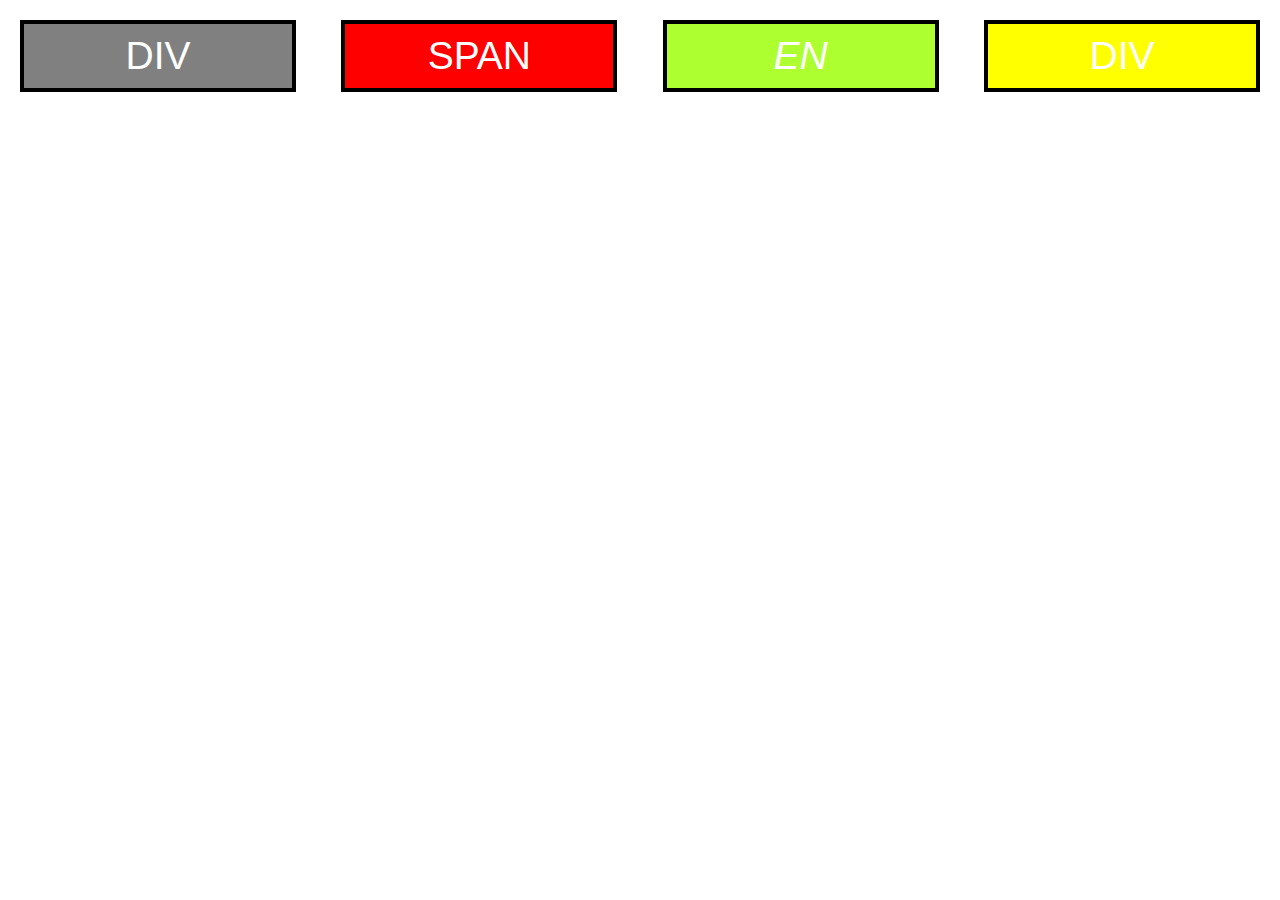
<file: Testes html/Teste flexbox/index.html>
<!DOCTYPE html>
<html lang="en">
<head>
    <meta charset="UTF-8">
    <meta name="viewport" content="width=device-width, initial-scale=1.0">
    <title>Document</title>
    <style>
        html {
            box-sizing: border-box;
            font: 15px arial
        }

        body {
            margin: 20px
        }
        
        .container {
            display: flex;
            flex-direction: row;
            justify-content: space-between;
        }
    
        .box {
            color: white;
            border: 4px solid black;
            font-size: 2.6rem;
            padding: 10px;
            width: 20%;
            text-align: center;
        }

        .box1 {
            background-color: gray;
        }

        .box2 {
            background-color: red;
        }

        .box3 {
            background-color: greenyellow;
        }

        .box4 {
            background-color: yellow;
        }

        .box5 {
            background-color: darkorange;
        }
    </style>
</head>
<body>
    <div class="container">
        <div class="box box1">DIV</div>
        <span class="box box2">SPAN</span>
        <em class="box box3">EN</em>
        <div class="box box4">DIV</div>
    </div>
</body>
</html>
</file>
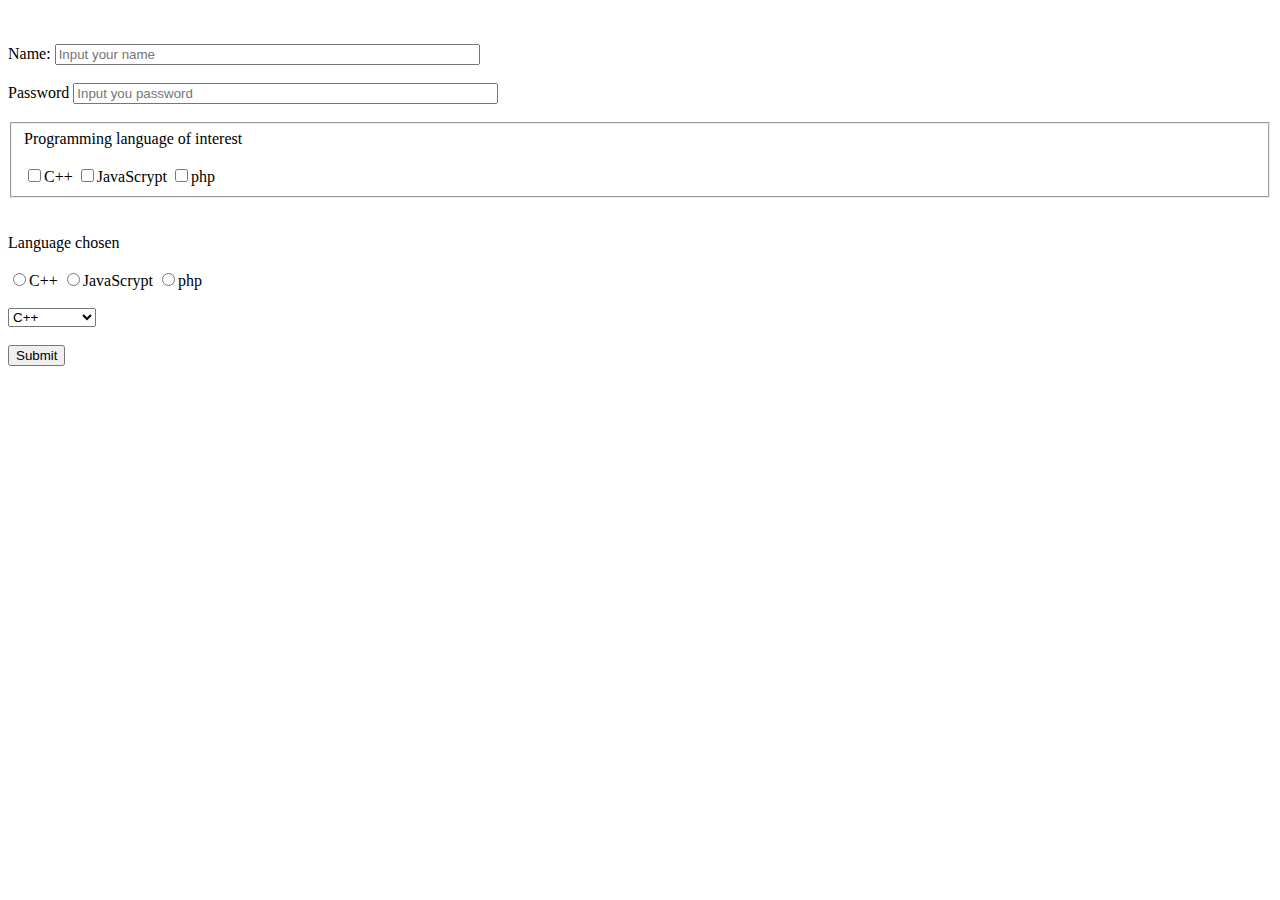
<file: Testes html/Teste form/index.html>
<!DOCTYPE html>
<html lang="en">
<head>
    <meta charset="UTF-8">
    <meta name="viewport" content="width=device-width, initial-scale=1.0">
    <title>Document</title>
</head>
<body>
    
    <form action="" method="post">

        <br><br>
        <label for="name">Name:</label>
        <input type="text" name="name" placeholder="Input your name" size="50" maxlength="50">
        
        <br><br>

        <label for="password">Password</label>
        <input type="text" type="password" name="password" placeholder="Input you password" size="50" maxlength="50">

        <br><br>

        <fieldset widht="100">

            <label for="language">Programming language of interest</label>

            <br><br>

            <input type="checkbox" name="language" value="C++">C++
            <input type="checkbox" name="language" value="JavaScrypt">JavaScrypt
            <input type="checkbox" name="language" value="php">php

        </fieldset>

        <br><br>

        <label for="choosenlanguage">Language chosen</label>

        <br><br>

        <input type="radio" name="choosenlanguage" value="C++">C++
        <input type="radio" name="choosenlanguage" value="JavaScrypt">JavaScrypt
        <input type="radio" name="choosenlanguage" value="php">php

        <br><br>

        <select name="school">
            <option value="C++">C++</option>
            <option value="JavaScrypt">JavaScrypt</option>
            <option value="php">php</option>
        </select>

        <br><br>

        <input type="submit" name="submitdata" id="submitbutton" value="Submit">
    </form>

</body>
</html>
</file>
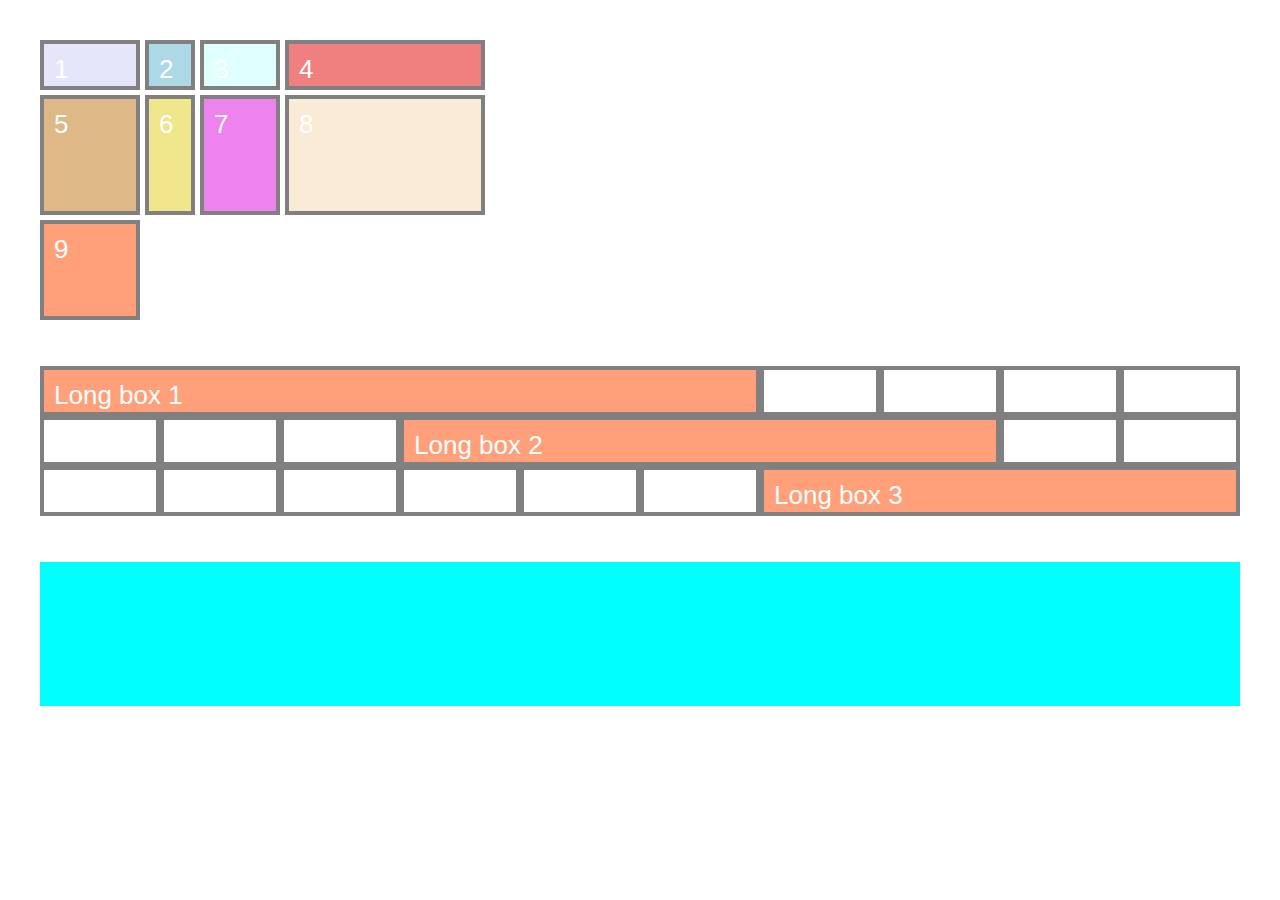
<file: Testes html/Teste grid/index.html>
<!DOCTYPE html>
<html lang="en">
<head>
    <meta charset="UTF-8">
    <meta name="viewport" content="width=device-width, initial-scale=1.0">
    <title>Document</title>
    <style>
        html {
            font-size: 10px;
            box-sizing: border-box;
        }

        body {
            font: 20px arial;
            background: white;
            color: gray;
            margin: 40px;
        }

        .box {
            color: white;
            border: 4px solid gray;
            font-size: 2.6rem;
            padding: 10px;
        }

        .box1 {
            background: lavender;
        }

        .box2 {
            background: lightblue;
        }

        .box3 {
            background: lightcyan;
        }

        .box4 {
            background: lightcoral;
        }

        .box5 {
            background: burlywood;
        }

        .box6 {
            background: khaki;
        }

        .box7 {
            background: violet;
        }

        .box8 {
            background: antiquewhite;
        }

        .box9 {
            background: lightsalmon;
        }

        .box10 {
            background: lightsalmon;
            grid-column-start: 1;
            grid-column-end: 7;
        }

        .box11 {
            background: lightsalmon;
            grid-column-start: 4;
            grid-column-end: 9;
            grid-row-start: 2;
            grid-row-end: 2;

        }

        .box12 {
            background: lightsalmon;
            grid-column-start: 7;
            grid-column-end: 11;
            grid-row-start: 3;
            grid-row-end: 3;
        }

        .box13 {
            background: lightsalmon;
        }

        .container1 {
            display: grid;
            grid-template-columns: 100px 50px 80px 200px;
            grid-template-rows: 50px 120px 100px;
            gap: 5px;
        }

        .container2 {
            display: grid;
            grid-template-columns: repeat(10,10%);
            grid-template-rows: repeat(3,50px);
        }

        .container3 {
            display: grid;
            grid-template-columns: repeat(5,7%);
            grid-template-rows: repeat(4,4vh);
            grid-gap: 10px calc((100%-7%*12)/11);
            background-color: cyan;
        }

    </style>
</head>
<body>
    <div class="container1">
        <div class="box box1">1</div>
        <div class="box box2">2</div>
        <div class="box box3">3</div>
        <div class="box box4">4</div>
        <div class="box box5">5</div>
        <div class="box box6">6</div>
        <div class="box box7">7</div>
        <div class="box box8">8</div>
        <div class="box box9">9</div>
    </div>
    <br><br>
    <div class="container2">
        <div class="box box10">Long box 1</div>
        <div class="box box11">Long box 2</div>
        <div class="box box12">Long box 3</div>
        <div class="box"></div>
        <div class="box"></div>
        <div class="box"></div>
        <div class="box"></div>
        <div class="box"></div>
        <div class="box"></div>
        <div class="box"></div>
        <div class="box"></div>
        <div class="box"></div>
        <div class="box"></div>
        <div class="box"></div>
        <div class="box"></div>
        <div class="box"></div>
        <div class="box"></div>
        <div class="box"></div>
    </div>
    <br><br>
    <div class="container3">

    </div>
</body>
</html>
</file>
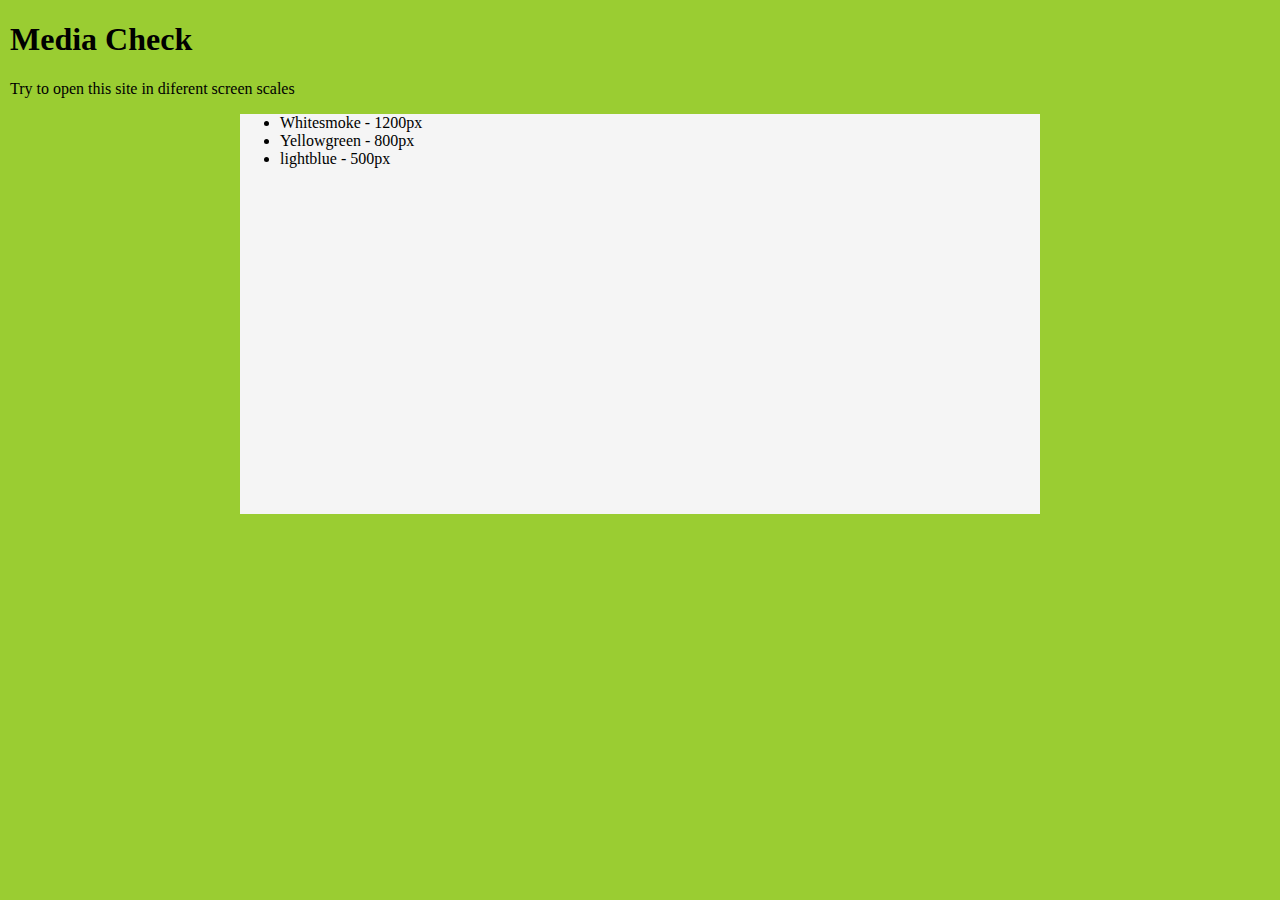
<file: Testes html/Teste mediaquery/index.html>
<!DOCTYPE html>
<html lang="en">
<head>
    <meta charset="UTF-8">
    <meta name="viewport" content="width=device-width, initial-scale=1.0">
    <title>Document</title>
    <style>
        body {
            margin: 10px;
            box-sizing: border-box;
            background-color: limegreen;
        }

        .changing {
            display: block;
            margin: auto;
            width: 1200px;
            height: 600px;
            background-color: whitesmoke;
        }

        @media only screen and (max-width: 1300px) {
            body {
                background-color: yellowgreen;
            }

            .changing {
                width: 800px;
                height: 400px;
            }
        }

        @media only screen and (max-width: 900px) {
            body {
                background-color: lightblue;
            }

            .changing {
                width: 500px;
                height: 250px;
            }
        }

    </style>
</head>
<body>
    <h1>Media Check</h1>
    <p>Try to open this site in diferent screen scales</p>
    <div class="changing">
        <ul>
            <li>Whitesmoke  - 1200px</li>
            <li>Yellowgreen - 800px</li>
            <li>lightblue - 500px</li>
        </ul>
    </div>
</body>
</html>
</file>
